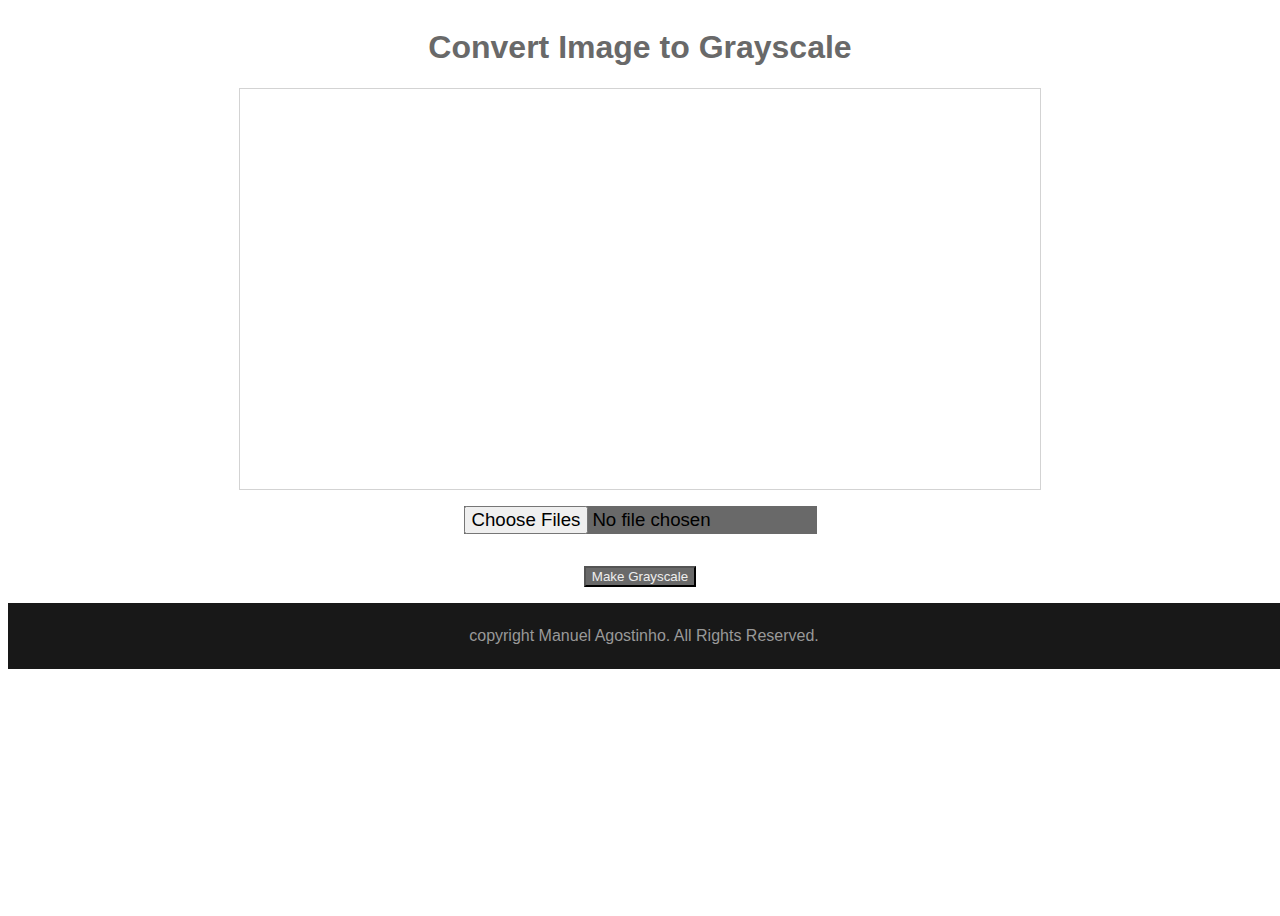
<file: toGrayScale/index.html>
<!DOCTYPE html>
<html>
<head>
    <meta charset="UTF-8">
    <meta http-equiv="X-UA-Compatible" content="IE=edge">
    <meta name="viewport" content="width=device-width, initial-scale=1.0">
    <title>Image to grayScale</title>
    <link rel="stylesheet" href="style.css">
</head>
<body>
	<div>
	<h1>Convert Image to Grayscale</h1>
	<canvas id="can"></canvas>
	</div>
	<div>
	<p><input type="file" multiple="false" accept="image/*" id="finput" onchange="upload()"></p>
	<p><input type="button" value="Make Grayscale" onclick="makeGray()"></p>
	</div>
	<div class="copyRightText">
		<p>copyright Manuel Agostinho. All Rights Reserved.</p>
	</div>
	<script src="SimpleImage.js"></script>
	<script src="script.js"></script>
</body>
</html>
</file>
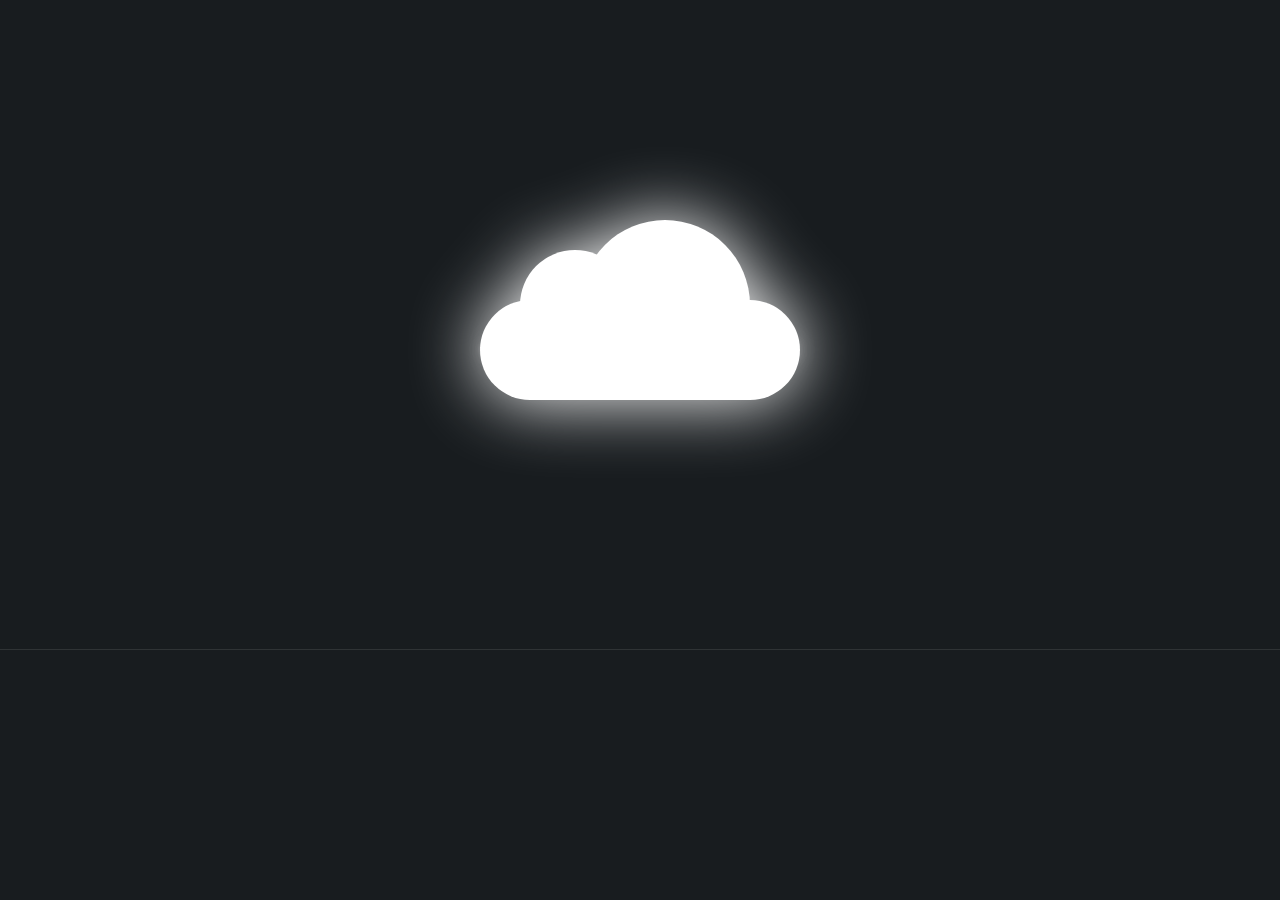
<file: AnimationCss/Text_Rain/index.html>
<!DOCTYPE html>
<html lang="en">
<head>
    <meta charset="UTF-8">
    <meta name="viewport" content="width=device-width, initial-scale=1.0">
    <title>Text Rain</title>
    <link rel="stylesheet" href="style.css">
</head>
<body>
    <div class="container">
        <div class="cloud"></div>
    </div>
    <script>
        function randomText(){
            var text = ("abcdefghijklmnopqrstuvwxyz0123456789");
            letter = text[Math.floor(Math.random() * text.length)];
            return letter;
        }
        function rain(){
            let cloud = document.querySelector('.cloud');
            let e = document.createElement('div');
            let left = Math.floor(Math.random() * 310);
            let size = Math.random() * 1.5;
            let duration = Math.random() * 1;

            e.classList.add('text');
            cloud.appendChild(e);
            e.innerText = randomText();
            e.style.left = left + 'px';
            e.style.fontSize = 0.5 + size + 'em';
            e.style.animationDuration = 1 + duration + 's';

            setTimeout(function(){
                cloud.removeChild(e)
            },2000)
        }

        setInterval(function(){
            rain()
        },20);
    </script>
</body>
</html>
</file>
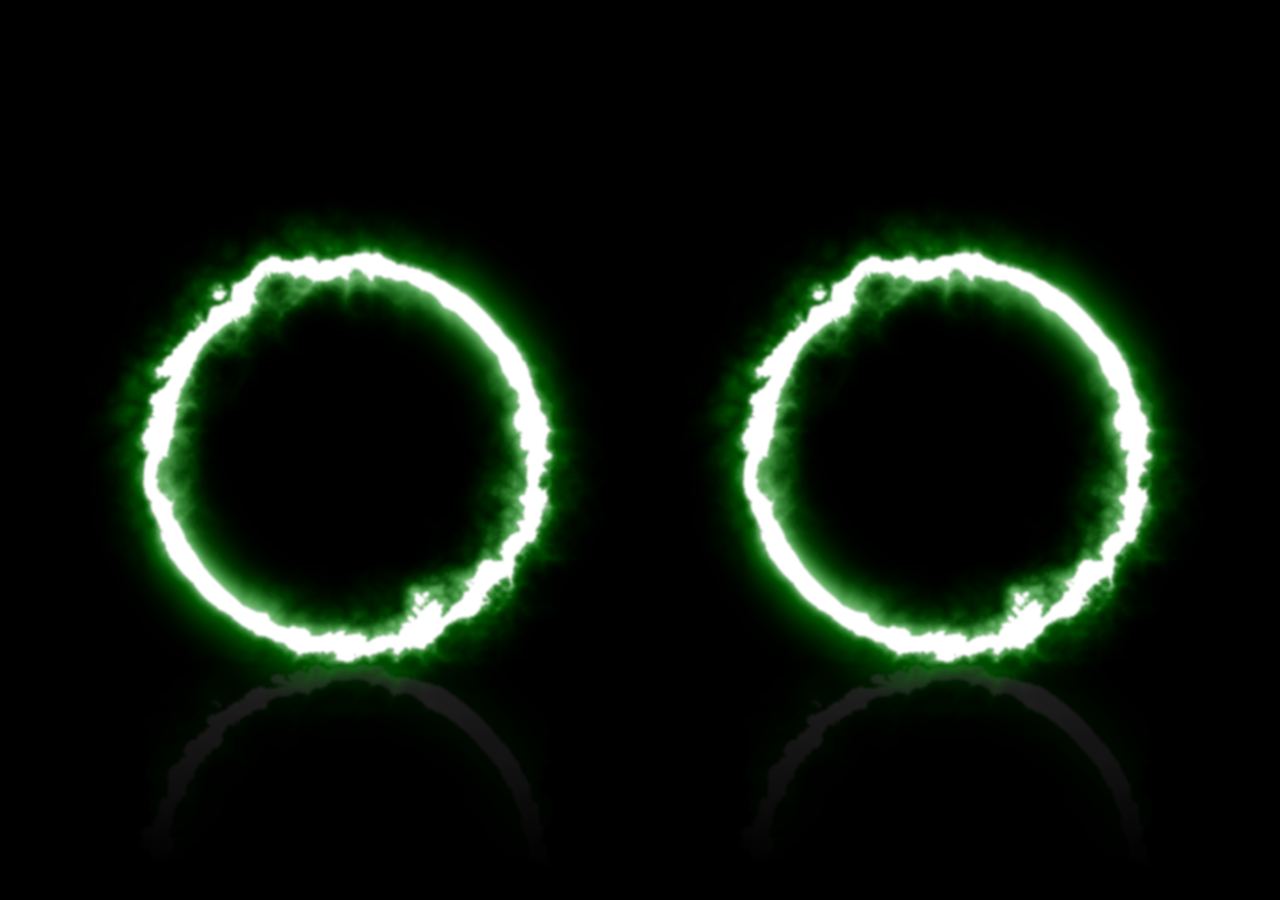
<file: SVG/ring_of_fire/index.html>
<!DOCTYPE html>
<html>
    <head>
        <meta charset="UTF-8">
        <meta http-equiv="X-UA-Compatible" content="IE=edge">
        <meta>
        <link rel="stylesheet" href="style.css">
    </head>
    <body>
        <div class="circle"></div>
        <div class="circle"></div>
        <svg>
            <filter id="wavy">
                <feTurbulence x="0" y="0" baseFrequency="0.009" numOctaves="5" seed="2">
                    <animate attributeName="baseFrequency" dur="60s" values="0.02;0.005;0.02" repeatCount="indefinite"></animate>
                </feTurbulence>
                <feDisplacementMap in="SourceGraphic" scale="30">
            </filter>
        </svg>
    </body>
</html>
</file>
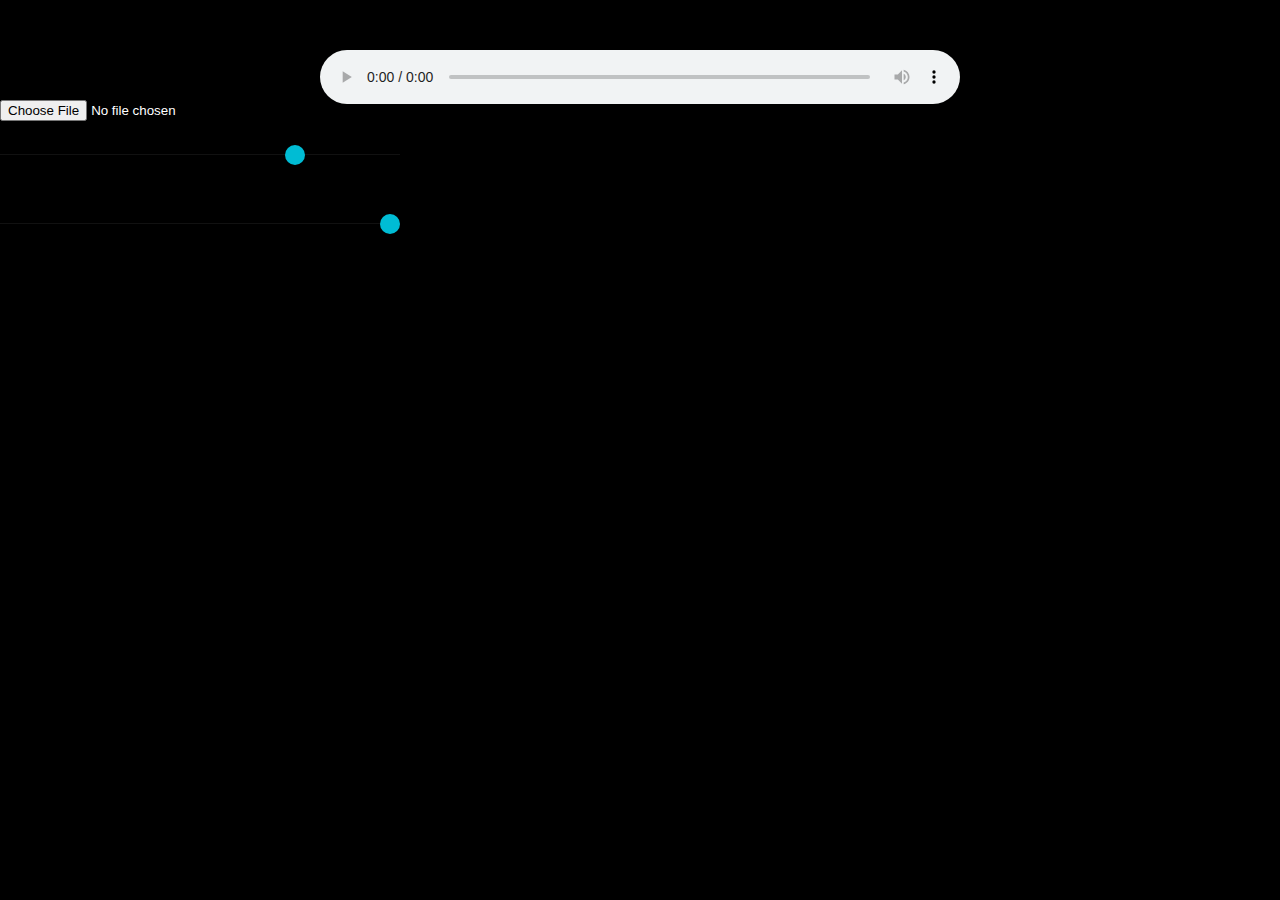
<file: Canvas/AudioVisualizers/visualizer1/index.html>
<!DOCTYPE html>
<html>
<head>
    <meta charset="UTF-8">
    <meta http-equiv="X-UA-Compatible" content="IE=edge">
    <meta name="viewport" content="width=device-width, initial-scale=1.0">
    <title>Javascript Audio Visualizer</title>
    <link rel="stylesheet" href="style.css">
	<link rel="stylesheet" href="slider.css">
</head>
<body>
	<div id="container">
		<canvas id="canva1"></canvas>
		<audio id="audio1" controls></audio>
		<input type="file" id="fileupload" accept="audio/*">
		<div class="slider">
			<input type="range" class="range" id="light" name="" value="75" min="0" max="100">
			<input type="range" class="range" id="saturation" name="" value="100" min="0" max="100">
		</div>
	</div>
	<script src="script.js"></script>
</body>
</html>
</file>
<file: toGrayScale/style.css>
h1{
	font-family: arial;
	color: dimgray;
}
body{
	font-family: arial;
	min-height: 100vh;
}
div{
	display: flex;
	flex-direction: column;
	justify-content: center;
	align-items: center;
}
canvas{
	position: relative;
	height: 400px;
	border: 1px solid lightgray;
}
input[type="file"]{
	font-size: 14pt;
	background: dimgray;
}
input[type="file"]:focus{
	background: #546454;
}
input[type="button"]{
	color: #eee;
	background: dimgray;
}
.copyRightText
{
    width: 100%;
    background: #181818;
    padding: 8px 4px;
    text-align: center;
    color: #999;
}
</file>
<file: AnimationCss/Text_Rain/style.css>
*
{
    margin: 0;
    padding: 0;
    box-sizing: border-box;
}
body
{
    display: flex;
    justify-content: center;
    align-items: center;
    min-height: 100vh;
    background: #181c1f;
}
.container
{
    position: relative;
    height: 400px;
    width: 100%;
    display: flex;
    justify-content: center;
    border-bottom: 1px solid rgba(255,255,255,0.1);
    -webkit-box-reflect: below 1px linear-gradient(transparent, transparent, transparent, trasparent, #0005);
}
.cloud
{
    position: relative;
    top: 50px;
    width: 320px;
    height: 100px;
    background: #fff;
    border-radius: 100px;
    z-index: 100;
    filter: drop-shadow(0 0 35px #fff);
}
.cloud::before
{
    content: '';
    position: absolute;
    top: -50px;
    left: 40px;
    width: 110px;
    height: 110px;
    border-radius: 50%;
    background: #fff;
    box-shadow: 90px 0 0 30px #fff;
}
.text
{
    position: absolute;
    top: 40px;
    height: 20px;
    line-height: 20px;
    text-transform: uppercase;
    color: #fff;
    text-shadow: 0 0 5px #fff,
    0 0 15px #fff,
    0 0 30px #fff;
    transform-origin: bottom;
    animation: animate 2s linear forwards;
}
@keyframes animate
{
    0%
    {
        transform: translateY(0) scale(1);
    }
    70%
    {
        transform: translateY(290px) scale(1);
    }
    100%
    {
        transform: translateY(290px) scale(0);
    }
}
</file>
<file: SVG/ring_of_fire/style.css>
*
{
    margin: 0;
    padding: 0;
    box-sizing: border-box;
}
body
{
    display: flex;
    justify-content: center;
    align-items: center;
    min-height: 100vh;
    background: #000;
}
.circle
{
    position: relative;
    width: 600px;
    height: 600px;
    filter: url(#wavy) blur(1px);
}
.circle:before
{
    content: '';
    position: absolute;
    top: 100px;
    left: 100px;
    right: 100px;
    bottom: 100px;
    border: 20px solid #fff;
    border-radius: 50%;
    box-shadow: 0 0 50px #0f0,
                inset 0 0 50px #0f0;
    -webkit-box-reflect: below 10px linear-gradient(transparent,transparent,#0002);
    animation: animate 5s linear infinite;
}
.circle:after
{
    content: '';
    position: absolute;
    top: 100px;
    left: 100px;
    right: 100px;
    bottom: 100px;
    border: 20px solid #fff;
    border-radius: 50%;
    box-shadow: 0 0 10px #fff,
                inset 0 0 20px #fff;
}
.circle:nth-child(2):before
{
    animation-delay: -2.5s;
}
@keyframes animate
{
    0%
    {
        box-shadow: 0 0 50px #0f0,
                    inset 0 0 50px #0f0;
        filter: hue-rotate(0deg);
    }
    20%
    {
        box-shadow: 0 0 60px #0f0,
                    inset 0 0 60px #0f0;
    }
    40%
    {
        box-shadow: 0 0 40px #0f0,
                    inset 0 0 40px #0f0;
    }
    60%
    {
        box-shadow: 0 0 80px #0f0,
                    inset 0 0 80px #0f0;
    }
    80%
    {
        box-shadow: 0 0 100px #0f0,
                    inset 0 0 100px #0f0;
    }
    100%
    {
        box-shadow: 0 0 50px #0f0,
                    inset 0 0 50px #0f0;
        filter: hue-rotate(360deg);
    }
}
svg
{
    width: 0;
    height: 0;
}
</file>
<file: Canvas/AudioVisualizers/visualizer1/style.css>
*
{
	margin: 0;
	padding: 0;
	box-sizing: border-box;
}
#container
{
	position: absolute;
	top: 0;
	left: 0;
	background: black;
	width: 100%;
	height: 100%;
}
#canva1
{
	position: absolute;
	top: 0;
	left: 0;
	width: 100%;
	height: 100%;
	/*filter: blur(8px) contrast(20);*/
}
#audio1
{
	width: 50%;
	margin: 50px auto;
	display: block;
}
#fileupload
{
	position: absolute;
	top: 100px;
	color: white;
	z-index: 100;
}
</file>
<file: Canvas/AudioVisualizers/visualizer1/slider.css>
.slider
{
	position: relative;
	display: flex;
	flex-direction: column;
	justify-content: space-between;
	align-items: flex-start;
	height: 70px;
	z-index: 100;
}
.range
{
	position: relative;
	width: 400px;
	height: 1px;
	background: #111;
	-webkit-appearance: none;
	outline: none;
	z-index: 100;
}
.range::-webkit-slider-thumb
{
	-webkit-appearance: none;
	width: 20px;
	height: 20px;
	border-radius: 50%;
	background: #00bcd4;
}
</file>
